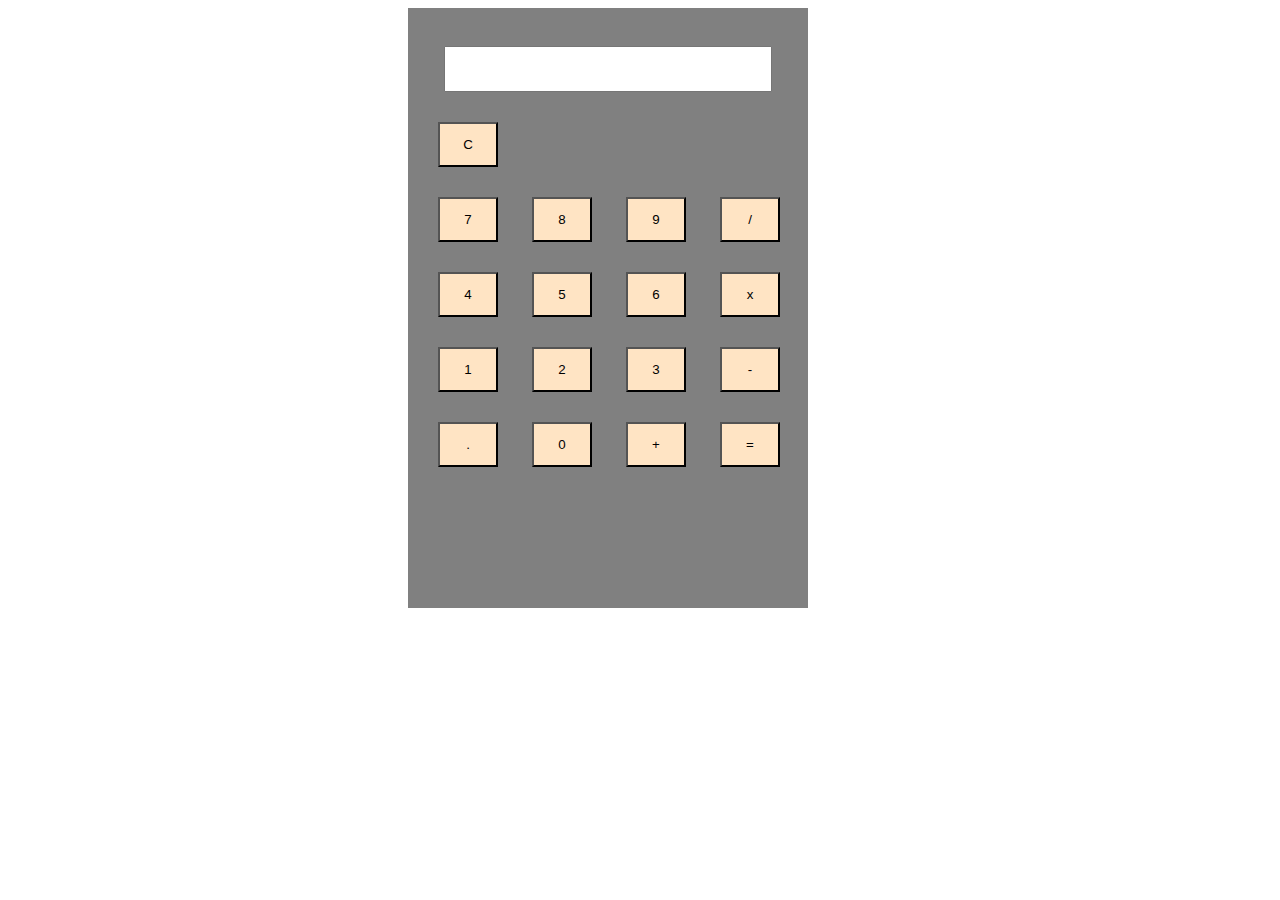
<file: Calculator/index.html>
<!DOCTYPE html>
<html lang="en">
<head>
    <meta charset="UTF-8">
    <meta name="viewport" content="width=device-width, initial-scale=1.0">
    <title>Document</title>
    <link rel="stylesheet" href="style.css">
    <script src="script.js"></script>
</head>
<body>
    <div class="main-body">
        <div class="calc">
            <div class="outupt">
                <input type="text" id="screen">
                <button onclick="clearDisplay()" class="btn">C</button>
            </div>
            <div class="buttons">
                    <button onclick="buttonclick(7)" class="btn">7</button>
                    <button onclick="buttonclick(8)" class="btn">8</button>
                    <button onclick="buttonclick(9)" class="btn">9</button>
                    <button onclick="buttonclick('/')" class="btn">/</button>
                </div>
                <div class="row">
                    <button onclick="buttonclick(4)" class="btn">4</button>
                    <button onclick="buttonclick(5)" class="btn">5</button>
                    <button onclick="buttonclick(6)" class="btn">6</button>
                    <button onclick="buttonclick('*')" class="btn">x</button>
                </div>
                <div class="row">
                    <button onclick="buttonclick(1)" class="btn">1</button>
                    <button onclick="buttonclick(2)" class="btn">2</button>
                    <button onclick="buttonclick(3)" class="btn">3</button>
                    <button onclick="buttonclick('-')" class="btn">-</button>
                </div>
                <div class="row">
                    <button onclick="buttonclick('.')" class="btn">.</button>
                    <button onclick="buttonclick(0)" class="btn">0</button>
                    <button onclick="buttonclick('+')" class="btn">+</button>
                    <button onclick="equalClick()" class="btn">=</button>
                </div>

            </div>
        </div>


    </div>
</body>
</html>
</file>
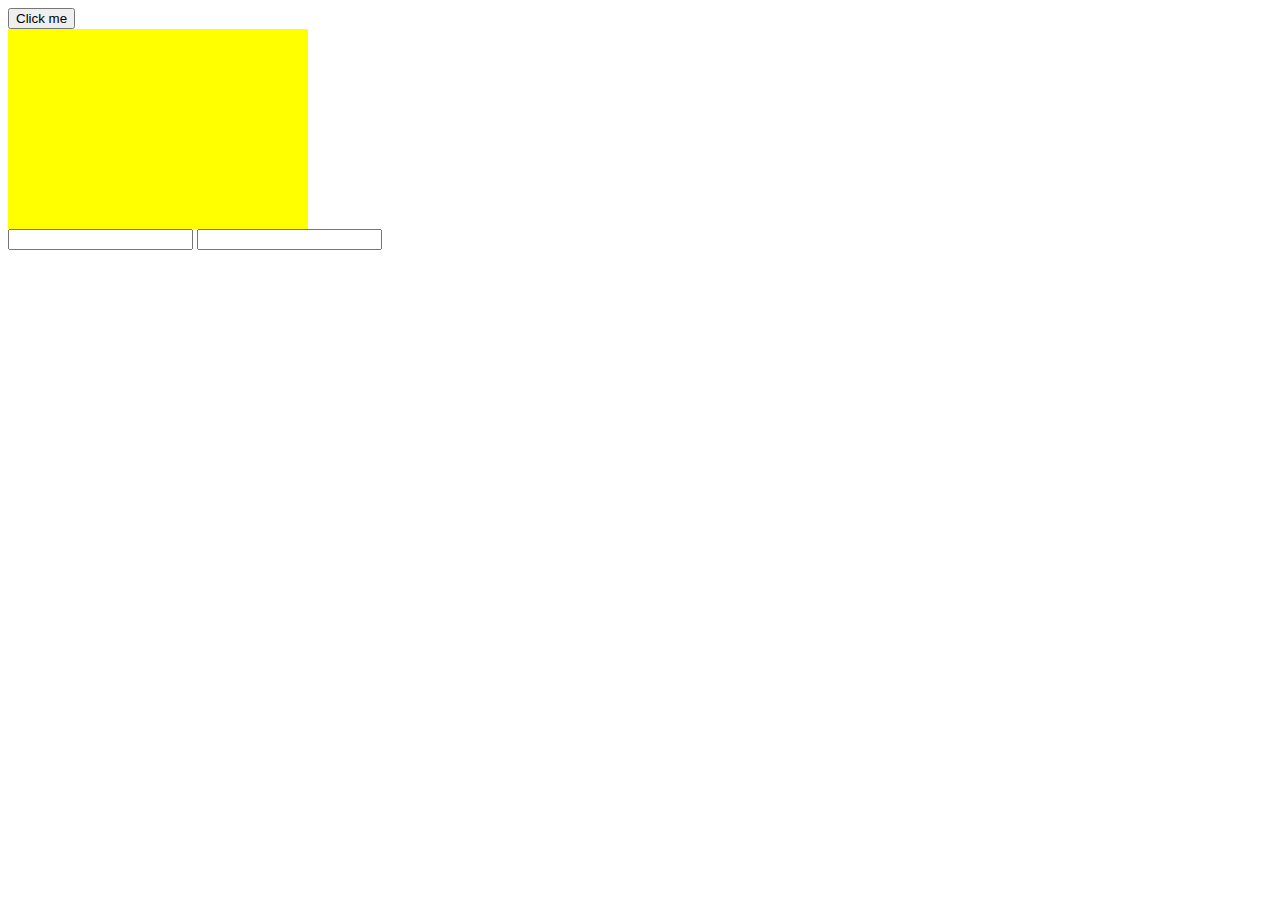
<file: jquery/sample.html>
<!DOCTYPE html>
<html lang="en">
<head>
    <meta charset="UTF-8">
    <meta name="viewport" content="width=device-width, initial-scale=1.0">
    <title>Document</title>
</head>
<body>
    <button id="btn">Click me</button>
    <div style="width: 300px; height: 200px; background: yellow;" id="box">

    </div>
    <input type="text" id="inp">
    <label style="display: none;" id="error">enter minimum  4 characters</label>
    <input type="text" id="">
    <script src="https://code.jquery.com/jquery-3.7.1.js" integrity="sha256-eKhayi8LEQwp4NKxN+CfCh+3qOVUtJn3QNZ0TciWLP4=" crossorigin="anonymous"></script>
    <script>
        $(document).ready(function(){
            $("#btn").click(function(){
               // alert("Button clicked")
               $("#box").toggle(3000)
            })
            $("#btn").mouseenter(function(){
                $(this).css({"background":"blue"})
            })
            $("#inp").blur(function(){
                var text=$(this).val()
                if(text.length<4){
                   // alert("enter minimum characters")
                    $("#error").show()
                }else{
                    $("#error").hide()
                }
            })
        })
    </script>
</body>
</html>
</file>
<file: Calculator/style.css>
.calc{
    width: 400px;
    height: 600px;
    background: gray;
    margin-left: 400px;

}
#screen{
    width: 80%;
    margin-left: 36px;
    height: 40px;
    margin-top: 38px;
    pointer-events: none;
}
.btn{
    width: 60px;
    height: 45px;
    margin-left: 30px;
    margin-top: 30px;
    background: bisque;
}
</file>
